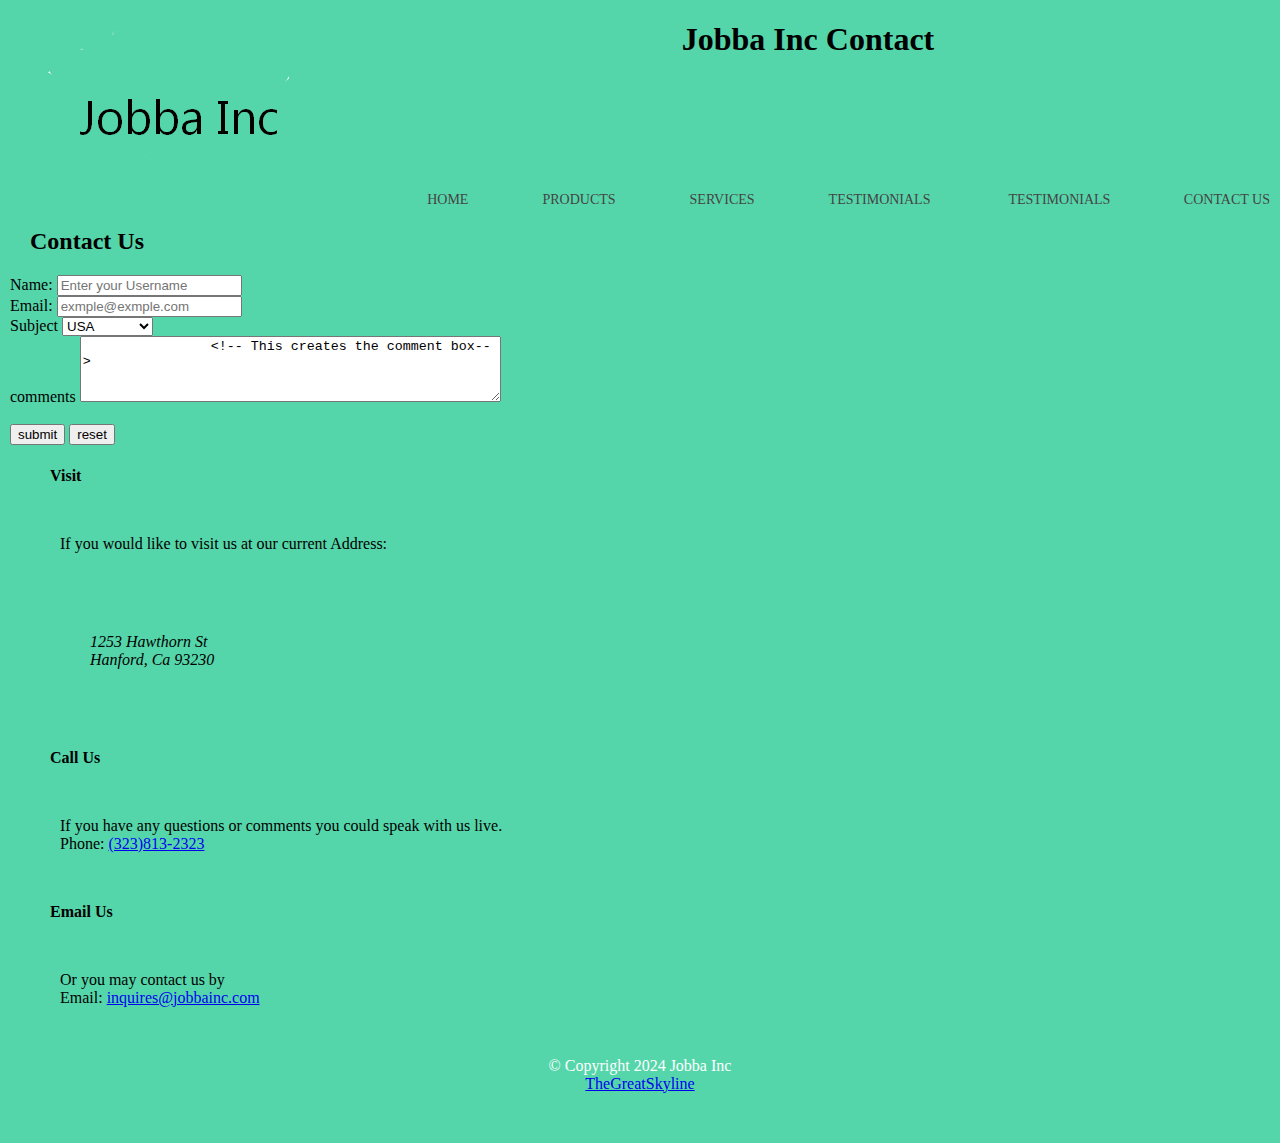
<file: contact.html>
<!DOCTYPE html>
<html lang="en">
<head>
    <meta charset="UTF-8">
    <meta name="viewport" content="width=device-width, initial-scale=1.0">
    <link rel="stylesheet" href="main.css">
    <title>
        Jobba Inc - Contact Us
    </title>
</head>
<body>
    <header>
        <img src="images/comp.png" alt="company logo" class="logo">
        <h1>
            Jobba Inc Contact
        </h1>
        <nav>
            <ul>
                <li>
                    <a href="index.html">
                        Home
                    </a>
                </li>
                <li>
                    <a href="products.html">
                        Products
                    </a>
                </li>
                <li>
                    <a href="services.html">
                        Services
                    </a>
                </li>
                <li>
                    <a href="testimonials.html">
                        Testimonials
                    </a>
                </li>
                <li>
                </li>
                    <a href="review.html">
                        Testimonials
                    </a>
                </li>
                <li>
                    <a href="contact.html">
                        Contact Us
                    </a>
                </li>
            </ul>
        </nav>
    </header>
    <main>
        <section>
            <h2>
                Contact Us
            </h2>
            <form action="" method="post">
                <label for="username">
                    Name:
                </label>
                <input type="text" id="username" name="username" placeholder="Enter your Username">
                <br>
                <!-- Label and email input field-->
                <label for="email">
                    Email:
                </label>
                <input type="email" id="email" name="email" placeholder="exmple@exmple.com">
                <br>
                <!-- Dropdown select for country selection-->
                <label for="country">
                    Subject
                </label>
                <select name="country" id="country">
                    <option value="usa">
                        USA
                    </option>
                    <option value="canada">
                        Canada
                    </option>
                    <option value="mexico">
                        Mexico
                    </option>
                    <option value="el_salvador">
                        El Salvador
                    </option>
                    <option value="guatemala">
                        Guatemala
                    </option>
                    <option value="cuba">
                        Cuba
                    </option>
                </select>
                <br>
                <!-- Textarea for additional comments -->
                <label for="comments">
                    comments
                </label>
                <textarea name="comments" id="comments" rows="4" cols="50">
                <!-- This creates the comment box-->
                </textarea>
                <br>
                <!-- Hidden input field (not visible to users) -->
                <input type="hidden" name="userId" id="userId" value="12345">
                <br>
                <!-- Submit button to submit the form -->
                <input type="submit" value="submit">
                <!-- Reset button to reset the form fields -->
                <input type="reset" value="reset">
            </form>
        </section>
        <section>
            <h4>
                Visit
            </h4>
            <p>
                If you would like to visit us at our current Address: 
            </p>        
            <address>
                1253 Hawthorn St <br>
                Hanford, Ca 93230
            </address>
            <h4>
                Call Us
            </h4>
            <p> If you have any questions or comments you could speak with us live. <br>     Phone:      
                <a href="tel:3238132323">
                    (323)813-2323
                </a>
            </p>
            <h4>
                Email Us
            </h4>
            <p>Or you may contact us by <br> Email: 
                <a href="mailto:inquires@jobbainc.com">
                    inquires@jobbainc.com
                </a>
            </p>
        </section>
    </main>
    <footer>
        <p>
            &copy; Copyright 2024 Jobba Inc
            <br>
            <a href="https://github.com/TheGreatSkyline" target="_blank" rel="noopener noreferrer">
                TheGreatSkyline
            </a>
        </p>
    </footer>
</body>
</html>
</file>
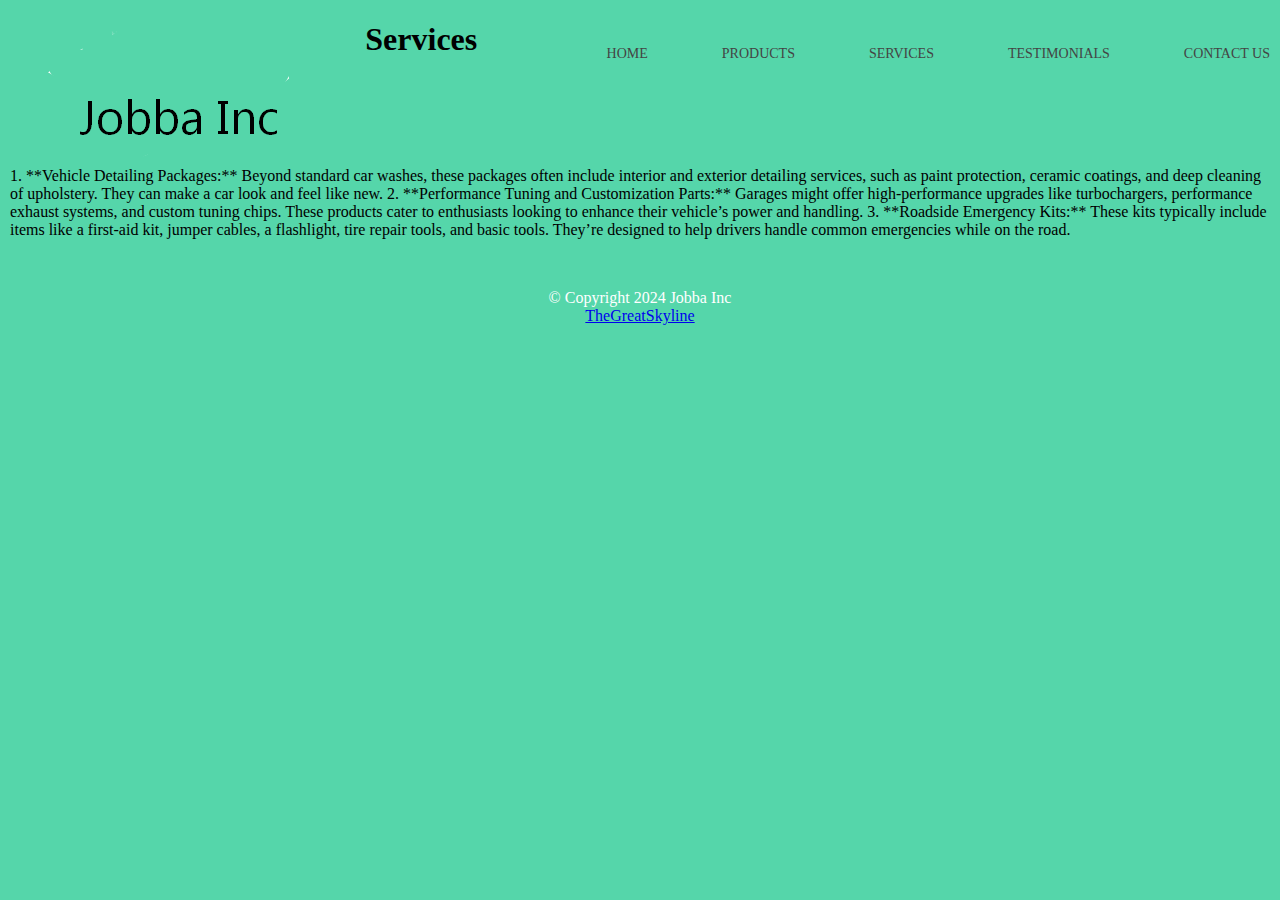
<file: products.html>
<!DOCTYPE html>
<html lang="en">
<head>
    <meta charset="UTF-8">
    <meta name="viewport" content="width=device-width, initial-scale=1.0">
    <link rel="shortcut icon" href="favicon.ico" type="image/x-icon">
    <link rel="stylesheet" href="main.css">
    <title>
        Jobba Inc - Products
    </title>
</head>
<body>
    <header>
        <img src="images/comp.png" alt="Jobba Inc" class="logo">
        <nav>
            <ul>
                <li>
                    <a href="index.html">
                        Home
                    </a>
                </li>
                <li>
                    <a href="products.html">
                        Products
                    </a>
                </li>
                <li>
                    <a href="services.html">
                        Services
                    </a>
                </li>
                <li>
                    <a href="testimonials.html">
                        Testimonials
                    </a>
                </li>
                <li>
                    <a href="contact.html">
                        Contact Us
                    </a>
                </li>
            </ul>
        </nav> 
        <h1>
            Services
        </h1>
    </header>
    <main>

        1. **Vehicle Detailing Packages:** Beyond standard car washes, these packages often include interior and exterior detailing services, such as paint protection, ceramic coatings, and deep cleaning of upholstery. They can make a car look and feel like new.
                2. **Performance Tuning and Customization Parts:** Garages might offer high-performance upgrades like turbochargers, performance exhaust systems, and custom tuning chips. These products cater to enthusiasts looking to enhance their vehicle’s power and handling.
        3. **Roadside Emergency Kits:** These kits typically include items like a first-aid kit, jumper cables, a flashlight, tire repair tools, and basic tools. They’re designed to help drivers handle common emergencies while on the road.
        
   <footer>
        <p>
            &copy; Copyright 2024 Jobba Inc
            <br>
            <a href="https://github.com/TheGreatSkyline" target="_blank" rel="noopener noreferrer">
                TheGreatSkyline
            </a>
        </p>
    </footer>
</body>
</html>
</file>
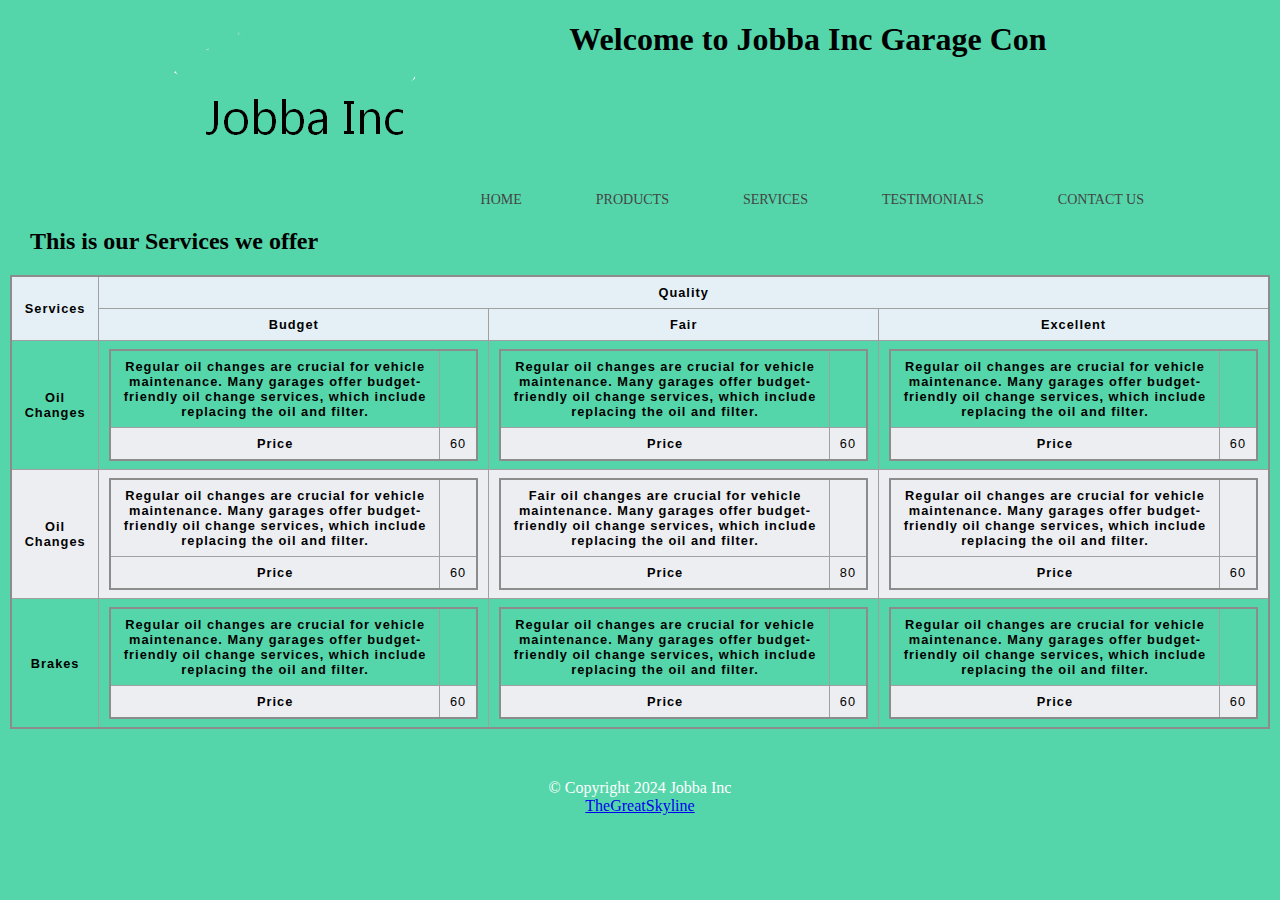
<file: services.html>
<!DOCTYPE html>
<html lang="en">
<head>
    <meta charset="UTF-8">
    <meta name="viewport" content="width=device-width, initial-scale=1.0">
    <link rel="stylesheet" href="main.css">
    <link rel="stylesheet" href="table.css">
    <link rel="shortcut icon" href="favicon.ico" type="image/x-icon">
    <title>
        Services
    </title>
</head>
<body>
    <header>
        <div class="headercontainer">
            <img src="images/comp.png" alt="company logo" class="logo">
            <h1>
                Welcome to Jobba Inc Garage Con
            </h1>
            
            <nav>
                <ul>
                    <li>
                        <a href="index.html">
                            Home
                        </a>
                    </li>
                    <li>
                        <a href="products.html">
                            Products
                        </a>
                    </li>
                    <li>
                        <a href="services.html">
                            Services
                        </a>
                    </li>
                    <li>
                        <a href="testimonials.html">
                            Testimonials
                        </a>
                    </li>
                    <li>
                        <a href="contact.html">
                            Contact Us
                        </a>
                    </li>
                </ul>
            </nav>
        </div>
    </header>
    <main>
        <section>
            <div id="services">
                <!--Responsive table with merged cells -->
                <table style="width: 100%;">
                    <h2>
                        This is our Services we offer
                    </h2>
                    <!-- Table header -->
                    <thead>
                        <tr>
                            <th rowspan="3">
                                Services
                            </th><!-- Header cell that spans two rows vertically -->
                            <th colspan="3">
                                Quality
                            </th><!-- Header cell that spans two columns horizontally -->
                        </tr>
                        <tr>
                            <th>
                                Budget
                            </th>
                            <th>
                                Fair
                            </th>
                            <th>
                                Excellent
                            </th>
                        </tr>
                    </thead>
                    <!-- Total  body-->
                    <tbody>
                        <!--Table row for the body-->
                        <tr>
                            <!--Table data cell-->
                            <th>                                
                                Oil Changes                             
                            </th>
                            <td>
                                <table>
                                    <tr>
                                        <th>
                                            Regular oil changes are crucial for vehicle maintenance. Many garages offer budget-friendly oil change services, which include replacing the oil and filter.
                                        </th>
                                        <td>

                                        </td>
                                    </tr>                                    
                                    <tr>
                                        <th>
                                            Price
                                        </th>
                                        <td>
                                            60
                                        </td>
                                    </tr>
                                    
                                </table>
                            </td>
                            <td>
                                <table>
                                    <tr>
                                        <th>
                                            Regular oil changes are crucial for vehicle maintenance. Many garages offer budget-friendly oil change services, which include replacing the oil and filter.
                                        </th>
                                        <td>
                                            
                                        </td>
                                    </tr>                                    
                                    <tr>
                                        <th>
                                            Price
                                        </th>
                                        <td>
                                            60
                                        </td>
                                    </tr>
                                                                    </table>                        
                            </td>
                            <td>
                                <table>
                                    <tr>
                                        <th>
                                            Regular oil changes are crucial for vehicle maintenance. Many garages offer budget-friendly oil change services, which include replacing the oil and filter.
                                        </th>
                                        <td>

                                        </td>
                                    </tr>
                                    
                                    <tr>
                                        <th>
                                            Price
                                        </th>
                                        <td>
                                            60
                                        </td>
                                    </tr>
                                    
                                </table>
                            </td>                            
                        </tr>
                        <tr>
                            <!--Table data cell-->
                            <th>                                
                                Oil Changes                             
                            </th>
                            <td>
                                <table>
                                    <tr>
                                        <th>
                                            Regular oil changes are crucial for vehicle maintenance. Many garages offer budget-friendly oil change services, which include replacing the oil and filter.
                                        </th>
                                        <td>

                                        </td>
                                    </tr>                                    
                                    <tr>
                                        <th>
                                            Price
                                        </th>
                                        <td>
                                            60
                                        </td>
                                    </tr>
                                    
                                </table>
                            </td>
                            <td>
                                <table>
                                    <tr>
                                        <th>
                                            Fair oil changes are crucial for vehicle maintenance. Many garages offer budget-friendly oil change services, which include replacing the oil and filter.
                                        </th>
                                        <td>
                                            
                                        </td>
                                    </tr>                                    
                                    <tr>
                                        <th>
                                            Price
                                        </th>
                                        <td>
                                            80
                                        </td>
                                    </tr>
                                </table>                        
                            </td>
                            <td>
                                <table>
                                    <tr>
                                        <th>
                                            Regular oil changes are crucial for vehicle maintenance. Many garages offer budget-friendly oil change services, which include replacing the oil and filter.
                                        </th>
                                        <td>

                                        </td>
                                    </tr>
                                    
                                    <tr>
                                        <th>
                                            Price
                                        </th>
                                        <td>
                                            60
                                        </td>
                                    </tr>
                                    
                                </table>
                            </td>                            
                        </tr>                        
                        <tr>
                            <!--Table data cell-->
                            <th>                                
                                Brakes                         
                            </th>
                            <td>
                                <table>
                                    <tr>
                                        <th>
                                            Regular oil changes are crucial for vehicle maintenance. Many garages offer budget-friendly oil change services, which include replacing the oil and filter.
                                        </th>
                                        <td>

                                        </td>
                                    </tr>                                    
                                    <tr>
                                        <th>
                                            Price
                                        </th>
                                        <td>
                                            60
                                        </td>
                                    </tr>
                                    
                                </table>
                            </td>
                            <td>
                                <table>
                                    <tr>
                                        <th>
                                            Regular oil changes are crucial for vehicle maintenance. Many garages offer budget-friendly oil change services, which include replacing the oil and filter.
                                        </th>
                                        <td>
                                            
                                        </td>
                                    </tr>                                    
                                    <tr>
                                        <th>
                                            Price
                                        </th>
                                        <td>
                                            60
                                        </td>
                                    </tr>
                                                                    </table>                        
                            </td>
                            <td>
                                <table>
                                    <tr>
                                        <th>
                                            Regular oil changes are crucial for vehicle maintenance. Many garages offer budget-friendly oil change services, which include replacing the oil and filter.
                                        </th>
                                        <td>

                                        </td>
                                    </tr>
                                    
                                    <tr>
                                        <th>
                                            Price
                                        </th>
                                        <td>
                                            60
                                        </td>
                                    </tr>
                                    
                                </table>
                            </td>                            
                        </tr>
                    </tbody>
                </table>
            </div>
        </section>
    </main>
    <footer>
        <p>
            &copy; Copyright 2024 Jobba Inc
            <br>
            <a href="https://github.com/TheGreatSkyline" target="_blank" rel="noopener noreferrer">
                TheGreatSkyline
            </a>
        </p>
    </footer>
</body>
</html>
</file>
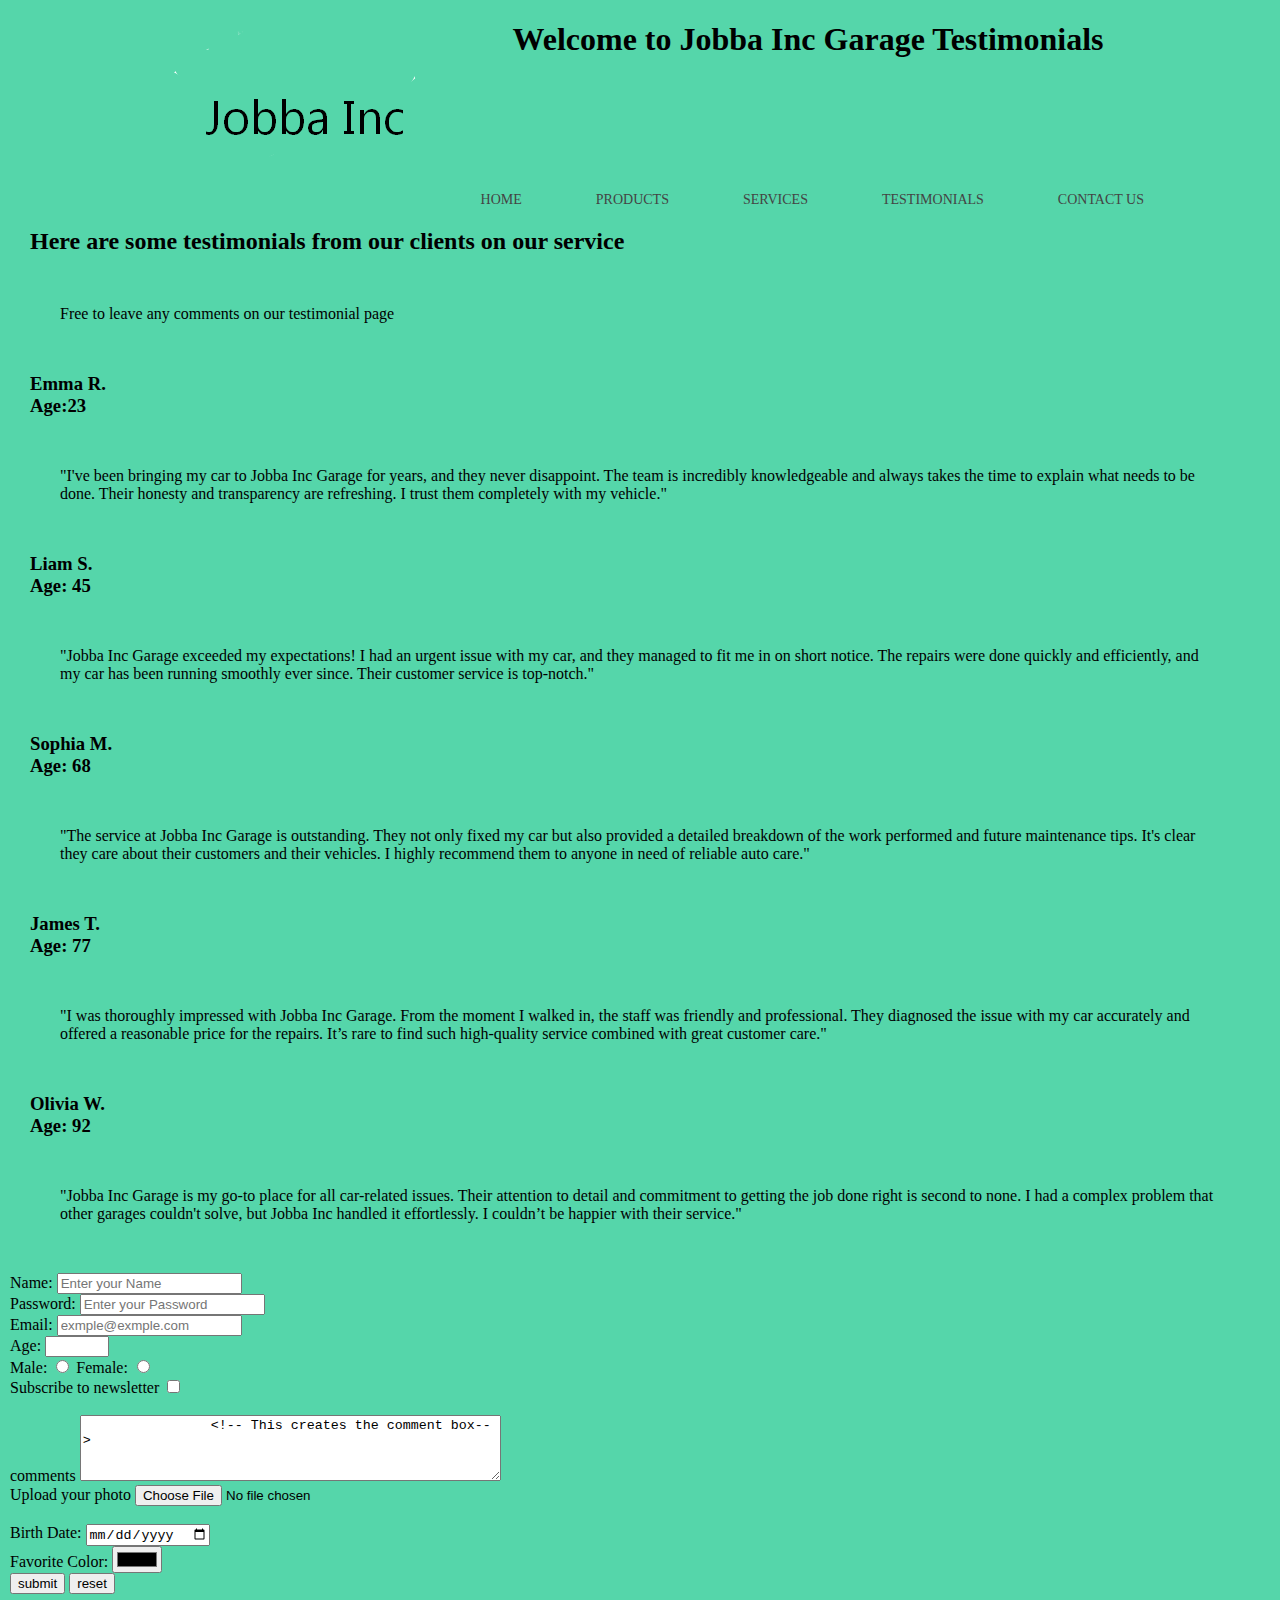
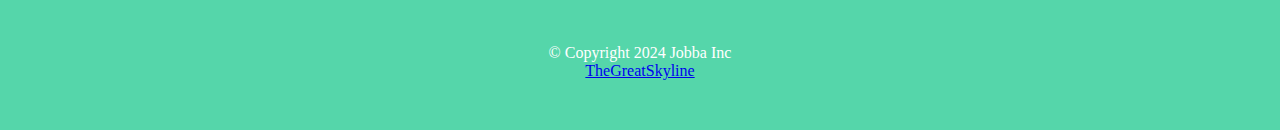
<file: testimonials.html>
<!DOCTYPE html>
<html lang="en">
<head>
    <meta charset="UTF-8">
    <meta name="viewport" content="width=device-width, initial-scale=1.0">
    <link rel="shortcut icon" href="favicon.ico" type="image/x-icon">
    <link rel="stylesheet" href="main.css">
    <title>
        Testimonials
    </title>
</head>
<body>
    <header>
        <div class="headercontainer">
            <img src="images/comp.png" alt="company logo" class="logo">
            <h1>
                Welcome to Jobba Inc Garage Testimonials
            </h1>
            
            <nav>
                <ul>
                    <li>
                        <a href="index.html">
                            Home
                        </a>
                    </li>
                    <li>
                        <a href="products.html">
                            Products
                        </a>
                    </li>
                    <li>
                        <a href="services.html">
                            Services
                        </a>
                    </li>
                    <li>
                        <a href="testimonials.html">
                            Testimonials
                        </a>
                    </li>
                    <li>
                        <a href="contact.html">
                            Contact Us
                        </a>
                    </li>
                </ul>
            </nav>
        </div>
    </header>    
    <main>
        <section>
            <h2>
                Here are some testimonials from our clients on our service
            </h2>
            <p>
                Free to leave any comments on our testimonial page
            </p>
            
            <h3>
                Emma R. <br>Age:23
            </h3>
            
            <p>
                "I've been bringing my car to Jobba Inc Garage for years, and they never disappoint. 
                The team is incredibly knowledgeable and always takes the time to explain what needs 
                to be done. Their honesty and transparency are refreshing. I trust them completely 
                with my vehicle."
            </p>
            <h3>
                Liam S. <br> Age: 45
            </h3>
            <p>
                "Jobba Inc Garage exceeded my expectations! I had an urgent issue with my car, and they managed to fit me in on short notice. The repairs were done quickly and efficiently, and my car has been running smoothly ever since. Their customer service is top-notch."
            </p>
            <h3>
                Sophia M. <br> Age: 68
            </h3>
            <p>
                "The service at Jobba Inc Garage is outstanding. They not only fixed my car but also provided a detailed breakdown of the work performed and future maintenance tips. It's clear they care about their customers and their vehicles. I highly recommend them to anyone in need of reliable auto care."
            </p>
            <h3>
                James T. <br> Age: 77
            </h3>
            <p>
                "I was thoroughly impressed with Jobba Inc Garage. From the moment I walked in, the staff was friendly and professional. They diagnosed the issue with my car accurately and offered a reasonable price for the repairs. It’s rare to find such high-quality service combined with great customer care."           
            </p>
            <h3>
                Olivia W. <br> Age: 92
            </h3>
            <p>
                "Jobba Inc Garage is my go-to place for all car-related issues. Their attention to detail and commitment to getting the job done right is second to none. I had a complex problem that other garages couldn't solve, but Jobba Inc handled it effortlessly. I couldn’t be happier with their service."
            </p>
        </section>
        <section>
            <form action="/submit" method="post">
                    <!-- Label and text input field -->
                <label for="name">
                    Name:
                </label>
                <input type="text" name="name" id="name" placeholder="Enter your Name">
                <br>
                <!-- adds a line break-->
            <!-- Label and password input field-->
            <label for="password">
                Password:
            </label>
            <input type="password" id="password" name="password" placeholder="Enter your Password">
            <br>
            <!-- Label and email input field-->
            <label for="email">
                Email:
            </label>
            <input type="email" id="email" name="email" placeholder="exmple@exmple.com">
            <br>
            <!-- Label and number input field -->
             <label for="age">
                Age:
            </label>
            <input type="number" name="age" id="age" min="1" max="100">
            <br>
            <!--Radio buttons for gender selection -->
            <label for="male">
                Male:
            </label>
            <input type="radio" name="gender" id="male" value="male">
            <label for="female">
                Female:
            </label>
            <input type="radio" name="gender" id="female" value="female">
            <br>
            <!-- Checkbox for newsletter subscription -->
            <label for="subscribe">
                Subscribe to newsletter
            </label>
            <input type="checkbox" name="subscribe" id="subscribe" value="yes">
            <br>
            <br>
            <!-- Textarea for additional comments -->
            <label for="comments">
                comments
            </label>
            <textarea name="comments" id="comments" rows="4" cols="50">
                <!-- This creates the comment box-->
            </textarea>
            <br>
            <!-- File input for uploading files -->
            <label for="file">
                Upload your photo
            </label>
            <input type="file" name="file" id="file">
            <br>
            <!-- Hidden input field (not visible to users) -->
            <input type="hidden" name="userId" id="userId" value="12345">
            <br>
            <!-- Date input for selecting a date -->
            <label for="birthdate">
                Birth Date:
            </label>
            <input type="date" name="birthdate" id="birthdate">
            <br>
            <!-- Color input for selecting a color -->
            <label for="favcolor">
                Favorite Color:
            </label>
            <input type="color" name="favcolor" id="favcolor">
            <br>
            <!-- Submit button to submit the form -->
            <input type="submit" value="submit">
            <!-- Reset button to reset the form fields -->
            <input type="reset" value="reset">
        </form>
        </section>        
        <form action="" method="get"></form>
    </main>
    <footer>
        <p>
            &copy; Copyright 2024 Jobba Inc
            <br>
            <a href="https://github.com/TheGreatSkyline" target="_blank" rel="noopener noreferrer">
                TheGreatSkyline
            </a>
        </p>
    </footer>
</body>
</html>
</file>
<file: main.css>
/*********************************************************
* Description: Primary style sheet for Jobba Inc
* Author:      Joaquin Gomez
*********************************************************/

/* This is the css for the header */
.headercontainer{
    width: 80%;
    margin: 0 auto;
}
header{
    background-color: #55d6aa;
}
header::after{
    content: "";
    display: table;
    clear: both;
}
header h1{
    padding: 0px;
    text-align: center;
}
.homenav{
    float:left
}
.homenav ul{
margin: 0;
}
.homenav li{
    display: inline-block;
    margin-left: 70px;
    padding-top: 23px;
    position: relative;
}
.homenav a{
    color: #444;
    text-decoration: none;
    text-transform: uppercase;
    font-size: 14px;
}
.homenav a:hover{
    color: #000;
}
.homenav a::before{
    content: "";
    display: block;
    height: 5px;
    width: 0%;
    background-color: #444;
    position: absolute;
    top: 0;
}
.homenav a:hover::before{
    width: 100%;
    transition: all ease-in-out 250ms;
}
.butnav{
    display: flex;
    justify-content: center;
}
.butnav ul{
margin: 0;
}
.butnav li{
    display: inline-block;
    margin-left: 70px;
    padding-top: 23px;
    position: relative;
}
.butnav a{
    color: #444;
    text-decoration: none;
    text-transform: uppercase;
    font-size: 14px;
}
.butnav a:hover{
    color: #000;
}
.butnav a::before{
    content: "";
    display: block;
    height: 5px;
    width: 0%;
    background-color: #444;
    position: absolute;
    top: 0;
}
.butnav a:hover::before{
    width: 100%;
    transition: all ease-in-out 250ms;
}
.logo{
    float: left;
    padding: 10px 0;
}
nav{
    float: right;
}
nav ul{
    margin: 0;
}
nav li{
    display: inline-block;
    margin-left: 70px;
    padding-top: 23px;
    position: relative;
}
nav a{
    color: #444;
    text-decoration: none;
    text-transform: uppercase;
    font-size: 14px;
}
nav a:hover{
    color: #000;
}
nav a::before{
    content: "";
    display: block;
    height: 5px;
    width: 0%;
    background-color: #444;
    position: absolute;
    top: 0;
}
nav a:hover::before{
    width: 100%;
    transition: all ease-in-out 250ms;
}
body{
    background-color: #55d6aa;
    margin: 10px;
}

h2{
    margin-left: 20px;
}
h3{
    margin-left: 20px;
}
h4{
    margin-left: 40px;
}
h4 img{
    float: left;
    padding: 0;
}
p{
    margin: 50px;
}
address{
    margin: 80px;
}
footer{
    text-align: center;
    color: white;
}
</file>
<file: table.css>
tbl{
table-layout:;}
tbl:a{
table-layout:auto;
}
tbl:f{
table-layout:fixed;
}
cps{
caption-side:;}
cps:t{
caption-side:top;}
cps:b{
caption-side:bottom;}
ec{
empty-cells:;}
ec:s{
empty-cells:show;}
ec:h{
empty-cells:hide;}
table {
    border-collapse: collapse;
    border: 2px solid rgb(140 140 140);
    font-family: sans-serif;
    font-size: 0.8rem;
    letter-spacing: 1px;
  }

caption {
    caption-side: bottom;
    padding: 10px;
    font-weight: bold;
  }
  
thead, tfoot {
    background-color: rgb(228 240 245);
  }
  th,
  td {
    border: 1px solid rgb(160 160 160);
    padding: 8px 10px;
  }
  
  td:last-of-type {
    text-align: center;
  }
  
  tbody > tr:nth-of-type(even) {
    background-color: rgb(237 238 242);
  }
  
  tfoot th {
    text-align: right;
  }
  
  tfoot td {
    font-weight: bold;
  }
</file>
